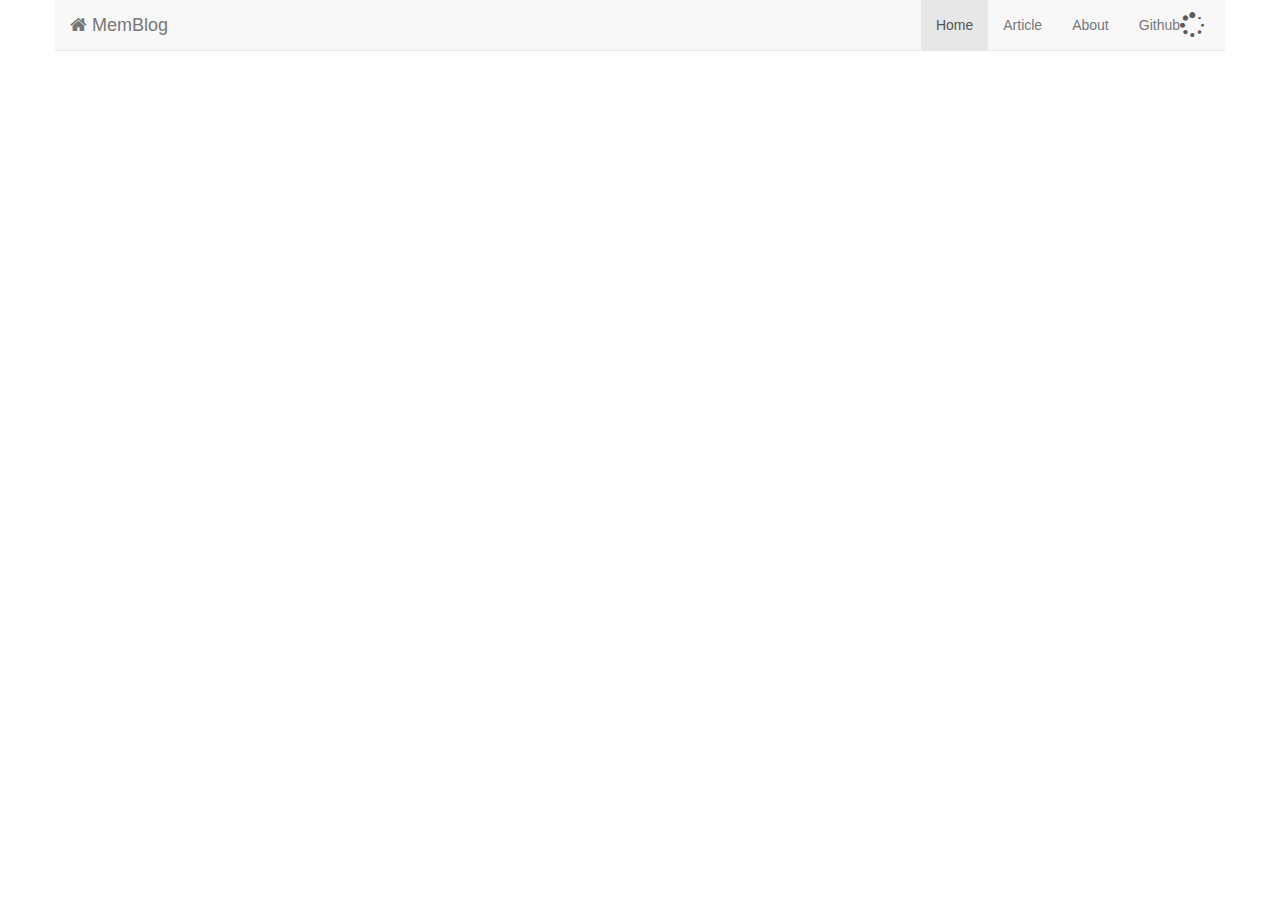
<file: webroot/index.html>
<!DOCTYPE html>
<html>
    <head>
        <title>MemBlog</title>
        
        <meta charset="utf-8" />
        <meta http-equiv="X-UA-Compatible" content="IE=edge, chrome=1" />
        <meta name="apple-mobile-web-app-capable" content="yes" />
        <meta name="apple-mobile-web-app-status-bar-style" content="black" />
        <meta name="format-detection" content="telephone=no"/>
        <meta name="viewport" content="width=device-width, initial-scale=1.0" />
        
        <link rel="apple-touch-startup-image" href="lib/durandal/img/ios-startup-image-landscape.png" media="(orientation:landscape)" />
        <link rel="apple-touch-startup-image" href="lib/durandal/img/ios-startup-image-portrait.png" media="(orientation:portrait)" />
        <link rel="apple-touch-icon" href="lib/durandal/img/icon.png"/>

        <link rel="stylesheet" href="lib/bootstrap/css/bootstrap.min.css" />
        <link rel="stylesheet" href="lib/font-awesome/css/font-awesome.min.css" />
        <link rel="stylesheet" href="lib/ie10mobile.css" />
        <link rel="stylesheet" href="lib/durandal/css/durandal.css" />
        <link rel="stylesheet" href="lib/samples.css" />
        
        <script type="text/javascript">
            if (navigator.userAgent.match(/IEMobile\/10\.0/)) {
                var msViewportStyle = document.createElement("style");
                var mq = "@@-ms-viewport{width:auto!important}";
                msViewportStyle.appendChild(document.createTextNode(mq));
                document.getElementsByTagName("head")[0].appendChild(msViewportStyle);
            }
        </script>
    </head>
    <body>
        <div id="applicationHost">
            <div class="splash">
                <div class="message">Durandal Starter Kit</div>
                <i class="icon-spinner icon-2x icon-spin active"></i>
            </div>
        </div>
        <script src="lib/require/require.js" data-main="app/main"></script>
    </body>
</html>
</file>
<file: webroot/lib/ie10mobile.css>
﻿@-webkit-viewport {
    width: device-width;
}

@-moz-viewport {
    width: device-width;
}

@-ms-viewport {
    width: device-width;
}

@-o-viewport {
    width: device-width;
}

@viewport {
    width: device-width;
}
</file>
<file: webroot/lib/durandal/css/durandal.css>
/*!
 * Durandal 2.1.0 Copyright (c) 2012 Blue Spire Consulting, Inc. All Rights Reserved.
 * Available via the MIT license.
 * see: http://durandaljs.com or https://github.com/BlueSpire/Durandal for details
 */

.modalBlockout {
    position: fixed;
    top: 0;
    left: 0;
    width: 100%;
    height: 100%;
    background: black;
    opacity: 0;

    pointer-events: auto;

    -webkit-backface-visibility: hidden;

    -webkit-transition: opacity 0.1s linear;
    -moz-transition: opacity 0.1s linear;
    -o-transition: opacity 0.1s linear;
    transition: opacity 0.1s linear;
}

.modalHost {
    top: 50%;
    left: 50%;
    position: fixed;
    opacity: 0;

    -webkit-backface-visibility: hidden;

    -webkit-transition: opacity 0.1s linear;
    -moz-transition: opacity 0.1s linear;
    -o-transition: opacity 0.1s linear;
    transition: opacity 0.1s linear;
}

.messageBox {
    min-width: 300px;
}

.durandal-view-404 {
    color: red;
    margin: 8px 0;
    padding: 8px;

    -webkit-box-shadow: 0 3px 7px rgba(0, 0, 0, 0.3);
    -moz-box-shadow: 0 3px 7px rgba(0, 0, 0, 0.3);
    box-shadow: 0 3px 7px rgba(0, 0, 0, 0.3);

    border: 1px solid #999;
    border: 1px solid rgba(0, 0, 0, 0.3);
    -webkit-border-radius: 6px;
    -moz-border-radius: 6px;
    border-radius: 6px;
}

/*@-webkit-keyframes fadeOut {
    0% {opacity: 1;}
    100% {opacity: 0;}
}

@-moz-keyframes fadeOut {
    0% {opacity: 1;}
    100% {opacity: 0;}
}

@-o-keyframes fadeOut {
    0% {opacity: 1;}
    100% {opacity: 0;}
}

@keyframes fadeOut {
    0% {opacity: 1;}
    100% {opacity: 0;}
}

.entrance-out {
    -webkit-animation-fill-mode:both;
    -moz-animation-fill-mode:both;
    -ms-animation-fill-mode:both;
    -o-animation-fill-mode:both;
    animation-fill-mode:both;
    -webkit-animation-duration:0.1s;
    -moz-animation-duration:0.1s;
    -ms-animation-duration:0.1s;
    -o-animation-duration:0.1s;
    animation-duration:0.1s;
    -webkit-animation-name: fadeOut;
    -moz-animation-name: fadeOut;
    -o-animation-name: fadeOut;
    animation-name: fadeOut;
}

@-webkit-keyframes slideInRight {
    0% {
        opacity: 0;
        -webkit-transform: translateX(20px);
    }

    100% {
        opacity: 1;
        -webkit-transform: translateX(0);
    }
}

@-moz-keyframes slideInRight {
    0% {
        opacity: 0;
        -moz-transform: translateX(20px);
    }

    100% {
        opacity: 1;
        -moz-transform: translateX(0);
    }
}

@-o-keyframes slideInRight {
    0% {
        opacity: 0;
        -o-transform: translateX(20px);
    }

    100% {
        opacity: 1;
        -o-transform: translateX(0);
    }
}

@keyframes slideInRight {
    0% {
        opacity: 0;
        transform: translateX(20px);
    }

    100% {
        opacity: 1;
        transform: translateX(0);
    }
}

.entrance-in {
    -webkit-animation-fill-mode:both;
    -moz-animation-fill-mode:both;
    -ms-animation-fill-mode:both;
    -o-animation-fill-mode:both;
    animation-fill-mode:both;
    -webkit-animation-duration:0.5s;
    -moz-animation-duration:0.5s;
    -ms-animation-duration:0.5s;
    -o-animation-duration:0.5s;
    animation-duration:0.5s;
    -webkit-animation-name: slideInRight;
    -moz-animation-name: slideInRight;
    -o-animation-name: slideInRight;
    animation-name: slideInRight;
}

@-webkit-keyframes fadeIn {
    0% {opacity: 0;}
    100% {opacity: 1;}
}

@-moz-keyframes fadeIn {
    0% {opacity: 0;}
    100% {opacity: 1;}
}

@-o-keyframes fadeIn {
    0% {opacity: 0;}
    100% {opacity: 1;}
}

@keyframes fadeIn {
    0% {opacity: 0;}
    100% {opacity: 1;}
}

.entrance-in-fade {
    -webkit-animation-fill-mode:both;
    -moz-animation-fill-mode:both;
    -ms-animation-fill-mode:both;
    -o-animation-fill-mode:both;
    animation-fill-mode:both;
    -webkit-animation-duration:0.5s;
    -moz-animation-duration:0.5s;
    -ms-animation-duration:0.5s;
    -o-animation-duration:0.5s;
    animation-duration:0.5s;
    -webkit-animation-name: fadeIn;
    -moz-animation-name: fadeIn;
    -o-animation-name: fadeIn;
    animation-name: fadeIn;
}
*/
</file>
<file: webroot/lib/samples.css>
﻿/*!
 * Durandal 2.1.0 Copyright (c) 2012 Blue Spire Consulting, Inc. All Rights Reserved.
 * Available via the MIT license.
 * see: http://durandaljs.com or https://github.com/BlueSpire/Durandal for details
 */

.navbar { position: relative; margin-bottom: 0px; }

.page-host { left: 0; right: 0; top: 50px; bottom: 0; overflow-x: hidden; overflow-y: auto; }

section { margin: 0 20px; }

.navbar-nav li.loader { margin: 12px 20px 0 0; visibility: hidden; }
.navbar-nav li.loader.active { visibility: visible; }

.knockout-samples { margin-top: 20px; }

.planet { background-color: #AAEECC; padding: 0.35em; border: 1px solid silver; margin-bottom: 0.5em; font-size: 0.95em; }
.planet.rock { background-color: #EECCAA; }

﻿.configuration, .tweets, .tweets td { font-size: 14px; }
.configuration { background-color: #DEDEDE; border: 2px solid gray; float:left; height: 31em; padding: 0.5em; border-right-width:0; }
.tweets { width: 55%; border: 2px solid gray; height: 31em; overflow: scroll; overflow-x: hidden; background-color: Black; color: White; padding: 0.5em; position: relative; }
.tweets table { border-width: 0;}
.tweets tr { vertical-align: top; }
.tweets td { padding: 0.4em 0.3em .8em 0.4em; border-width: 0; }
.tweets img { width: 10em; }
.tweetInfo { color: Gray; font-size: 0.9em; }
.twitterUser { color: #77AAFF; text-decoration: none; font-size: 1.1em; font-weight: bold; }
input.invalid { border: 1px solid red !important; background-color: #FFAAAA !important; }

.listChooser select, .listChooser button { vertical-align:top; }
.listChooser select { width: 60%; font-size:1.2em; height:1.4em; }
.listChooser button { width: 19%; height:1.68em; float:right; }

.currentUsers { height: 24em; overflow-y: auto; overflow-x: hidden; }
.currentUsers button { float: right; height: 2.5em; margin-top: 0.4em; margin-right: 0.2em; padding-left: 1em; padding-right: 1em; }
.currentUsers ul, .configuration li { list-style: none; margin: 0; padding: 0 }
.currentUsers li { height: 2.4em; font-size: 1.2em; background-color: #A7D0E3; border: 1px solid gray; margin-bottom: 0.3em; -webkit-border-radius: 5px; -moz-border-radius: 5px; -webkit-box-shadow: 0 0.2em 0.5em gray; -moz-box-shadow: 0 0.2em 0.5em gray; }
.currentUsers li div { padding: 0.6em; }
.currentUsers li:hover { background-color: #EEC; }

.configuration form label { width: 25%; display: inline-block; text-align:right; overflow: hidden; }
.configuration form input { width:40%; font-size: 1.3em; border:1px solid silver; background-color: White; padding: 0.1em; }
.configuration form button { width: 20%; margin-left: 0.3em; height: 2em; }

.loadingIndicator { position: absolute; top: 0.1em; left: 0.1em; font: 0.8em Arial; background-color: #229; color: White; padding: 0.2em 0.5em 0.2em 0.5em; display: none; }

.configuration select { height: 1.7em; }
.configuration button { height: 2em; }











/* GLOBAL STYLES
-------------------------------------------------- */
/* Padding below the footer and lighter body text */

body {
  padding-bottom: 40px;
  color: #5a5a5a;
}

.container { padding-left: 0px; padding-right: 0px; }

/* CUSTOMIZE THE NAVBAR
-------------------------------------------------- */

/* Special class on .container surrounding .navbar, used for positioning it into place. */
.navbar-wrapper {
  position: absolute;
  top: 0;
  right: 0;
  left: 0;
  z-index: 20;
}

/* Flip around the padding for proper display in narrow viewports */
.navbar-wrapper > .container {
  padding-right: 0;
  padding-left: 0;
}
.navbar-wrapper .navbar {
  padding-right: 15px;
  padding-left: 15px;
}
.navbar-wrapper .navbar .container {
  width: auto;
}


/* CUSTOMIZE THE CAROUSEL
-------------------------------------------------- */

/* Carousel base class */
.carousel {
  height: 500px;
  margin-bottom: 60px;
}
/* Since positioning the image, we need to help out the caption */
.carousel-caption {
  z-index: 10;
}

/* Declare heights because of positioning of img element */
.carousel .item {
  height: 500px;
  background-color: #777;
}
.carousel-inner > .item > img {
  position: absolute;
  top: 0;
  left: 0;
  min-width: 100%;
  height: 500px;
}


/* MARKETING CONTENT
-------------------------------------------------- */

/* Center align the text within the three columns below the carousel */
.marketing .col-lg-4 {
  margin-bottom: 20px;
  text-align: center;
}
.marketing h2 {
  font-weight: normal;
}
.marketing .col-lg-4 p {
  margin-right: 10px;
  margin-left: 10px;
}


/* Featurettes
------------------------- */

.featurette-divider {
  margin: 80px 0; /* Space out the Bootstrap <hr> more */
}

/* Thin out the marketing headings */
.featurette-heading {
  font-weight: 300;
  line-height: 1;
  letter-spacing: -1px;
}


/* RESPONSIVE CSS
-------------------------------------------------- */

@media (min-width: 768px) {
  /* Navbar positioning foo */
  .navbar-wrapper {
    margin-top: 20px;
  }
  .navbar-wrapper .container {
    padding-right: 15px;
    padding-left: 15px;
  }
  .navbar-wrapper .navbar {
    padding-right: 0;
    padding-left: 0;
  }

  /* The navbar becomes detached from the top, so we round the corners */
  .navbar-wrapper .navbar {
    border-radius: 4px;
  }

  /* Bump up size of carousel content */
  .carousel-caption p {
    margin-bottom: 20px;
    font-size: 21px;
    line-height: 1.4;
  }

  .featurette-heading {
    font-size: 50px;
  }
}

@media (min-width: 992px) {
  .featurette-heading {
    margin-top: 120px;
  }
}




/******************* Blog Articles ********************************/

.articles { list-style: none; padding: 20px; }
.articles > .article > a { text-decoration: none; }
</file>
